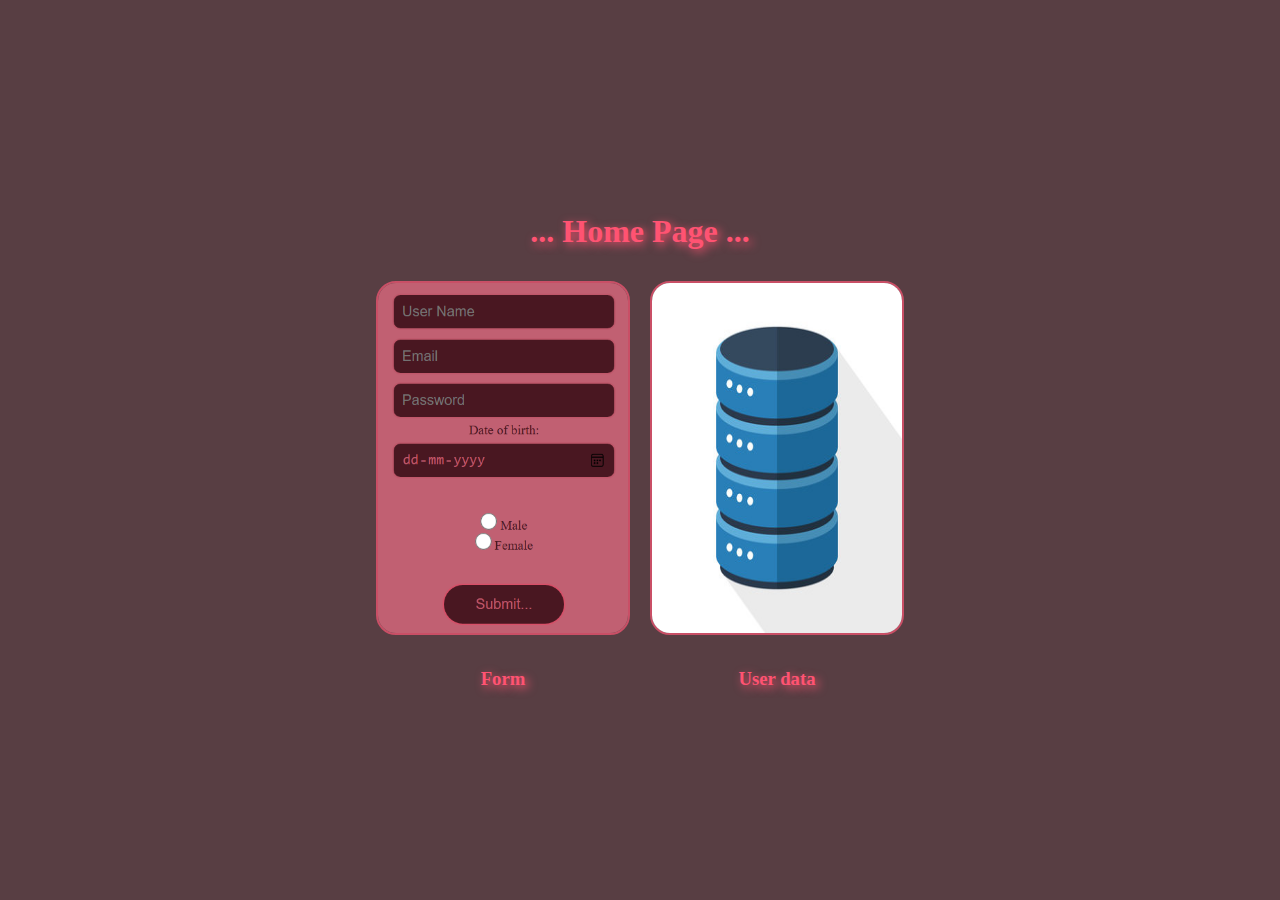
<file: docs/index.html>
<!DOCTYPE html>
<html lang="en">
<head>
    <meta charset="UTF-8">
    <meta name="viewport" content="width=device-width, initial-scale=1.0">
    <title>Home</title>
    <link rel="stylesheet" href="./css/index.css">
</head>
<body>
    <h1>... Home Page ...</h1>
    <div class="con">
        <div>
            <a href="./userForm.html">
                <img src="./img/formImg.png" alt="formimg">
            </a>
            <h3>Form</h3>
        </div>
        
        <div>
            <a href="./userList.html">
                <img src="./img/database.jpg" alt="database img">
             </a>
            <h3>User data</h3>
        </div>
        
    </div>
    
</body>
</html>
</file>
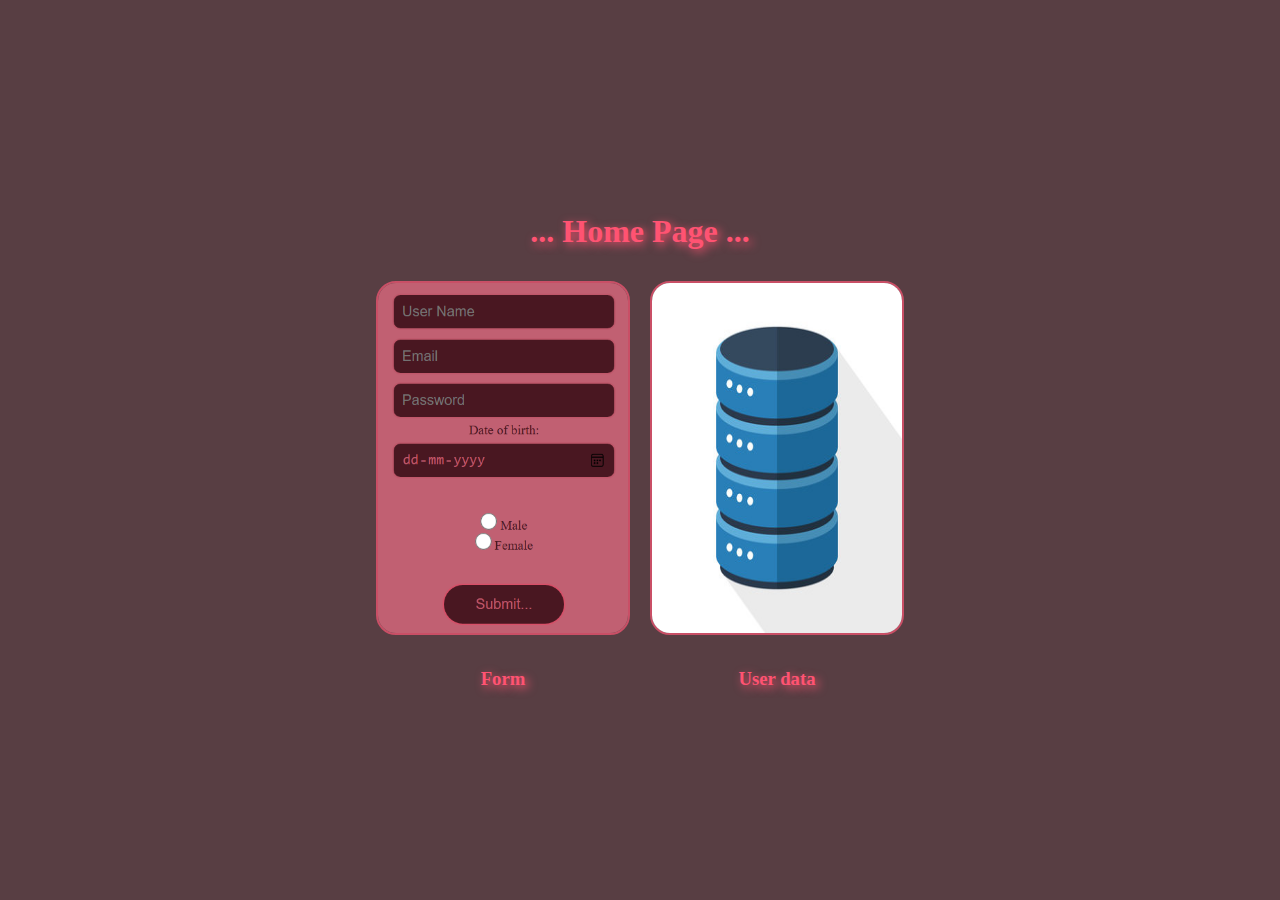
<file: html/index.html>
<!DOCTYPE html>
<html lang="en">
<head>
    <meta charset="UTF-8">
    <meta name="viewport" content="width=device-width, initial-scale=1.0">
    <title>Home</title>
    <link rel="stylesheet" href="../css/index.css">
</head>
<body>
    <h1>... Home Page ...</h1>
    <div class="con">
        <div>
            <a href="./userForm.html">
                <img src="../img/formImg.png" alt="formimg">
            </a>
            <h3>Form</h3>
        </div>
        
        <div>
            <a href="./userList.html">
                <img src="../img/database.jpg" alt="database img">
             </a>
            <h3>User data</h3>
        </div>
        
    </div>
    
</body>
</html>
</file>
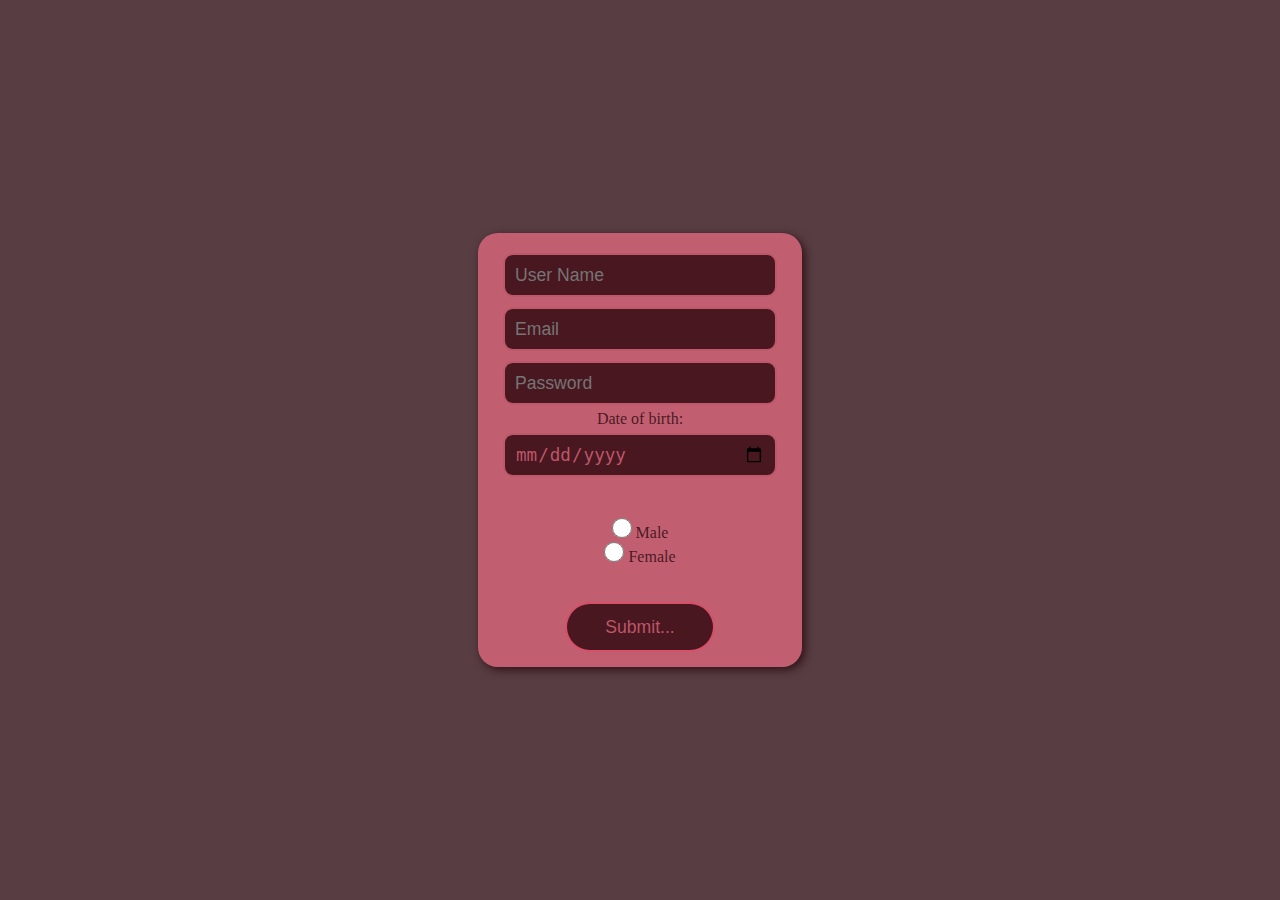
<file: docs/userForm.html>
<!DOCTYPE html>
<html lang="en">
<head>
    <meta charset="UTF-8">
    <meta name="viewport" content="width=device-width, initial-scale=1.0">
    <title>Login-form</title>
    <link rel="stylesheet" href="./css/userForm.css">
</head>
<body>
    <form id="myForm">
        <input type="text" name="userName" placeholder="User Name" required>
        <input type="email" name="email" placeholder="Email" required>
        <input type="password" name="password" placeholder="Password" required minlength="8">
        
        <label for="dob">Date of birth:</label>
        <input type="date" name="dob" required>

        <br><br>
        <label >
            <input type="radio" class="gender" name="gender" value="Male" required>
            Male
        </label>
        <label >
            <input type="radio" class="gender" name="gender" value="Female">
            Female
        </label>

        <br><br>
        <button type="submit" class="btn">Submit...</button>
    </form>

    <script src="../index.js"></script>
</body>
</html>
</file>
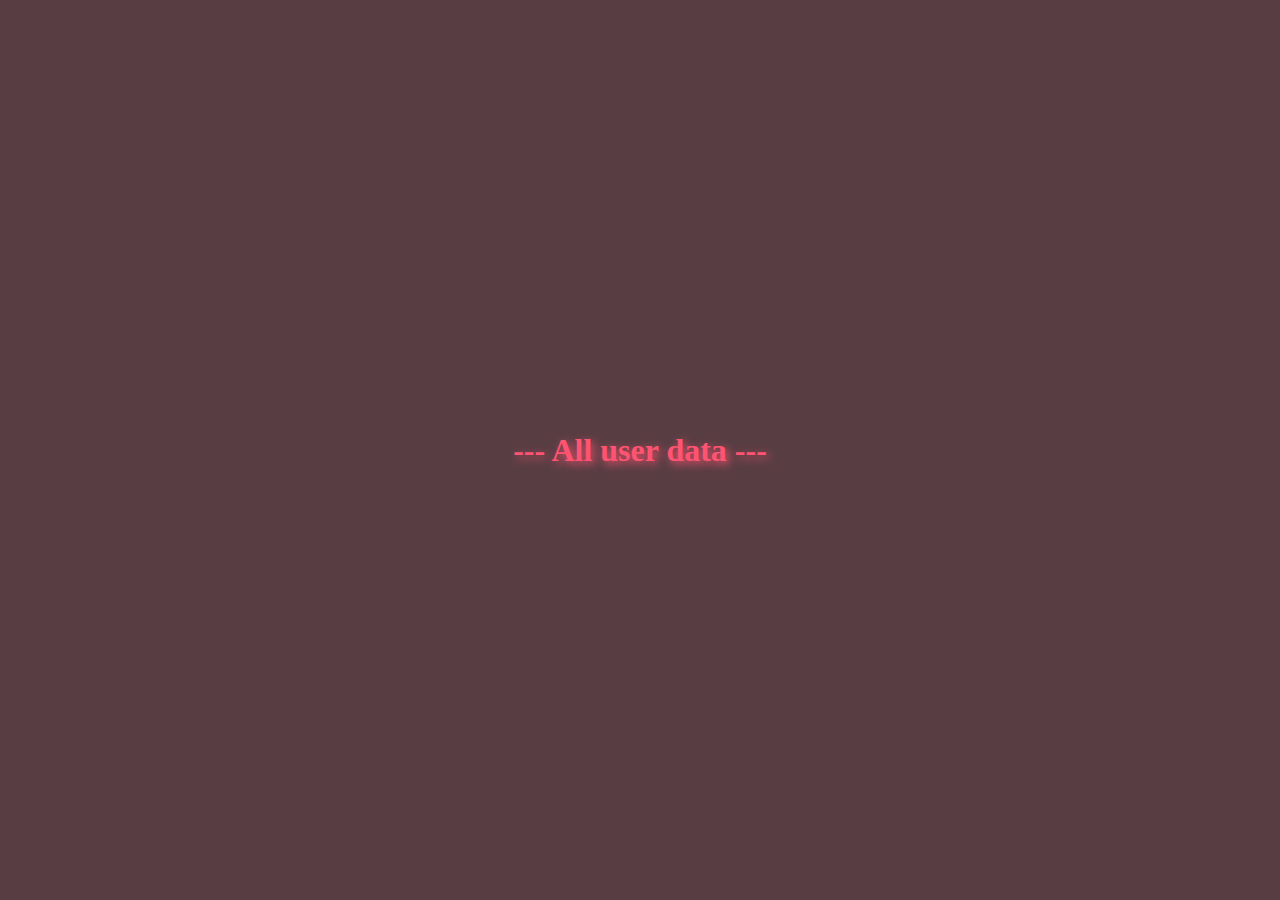
<file: docs/userList.html>
<!DOCTYPE html>
<html lang="en">
<head>
    <meta charset="UTF-8">
    <meta name="viewport" content="width=device-width, initial-scale=1.0">
    <title>userList</title>
    <link rel="stylesheet" href="./css/userList.css">
</head>
<body>
    <h1>--- All user data ---</h1>
    <div id="con"></div>
    <script src="../userList.js"></script>
</body>
</html>
</file>
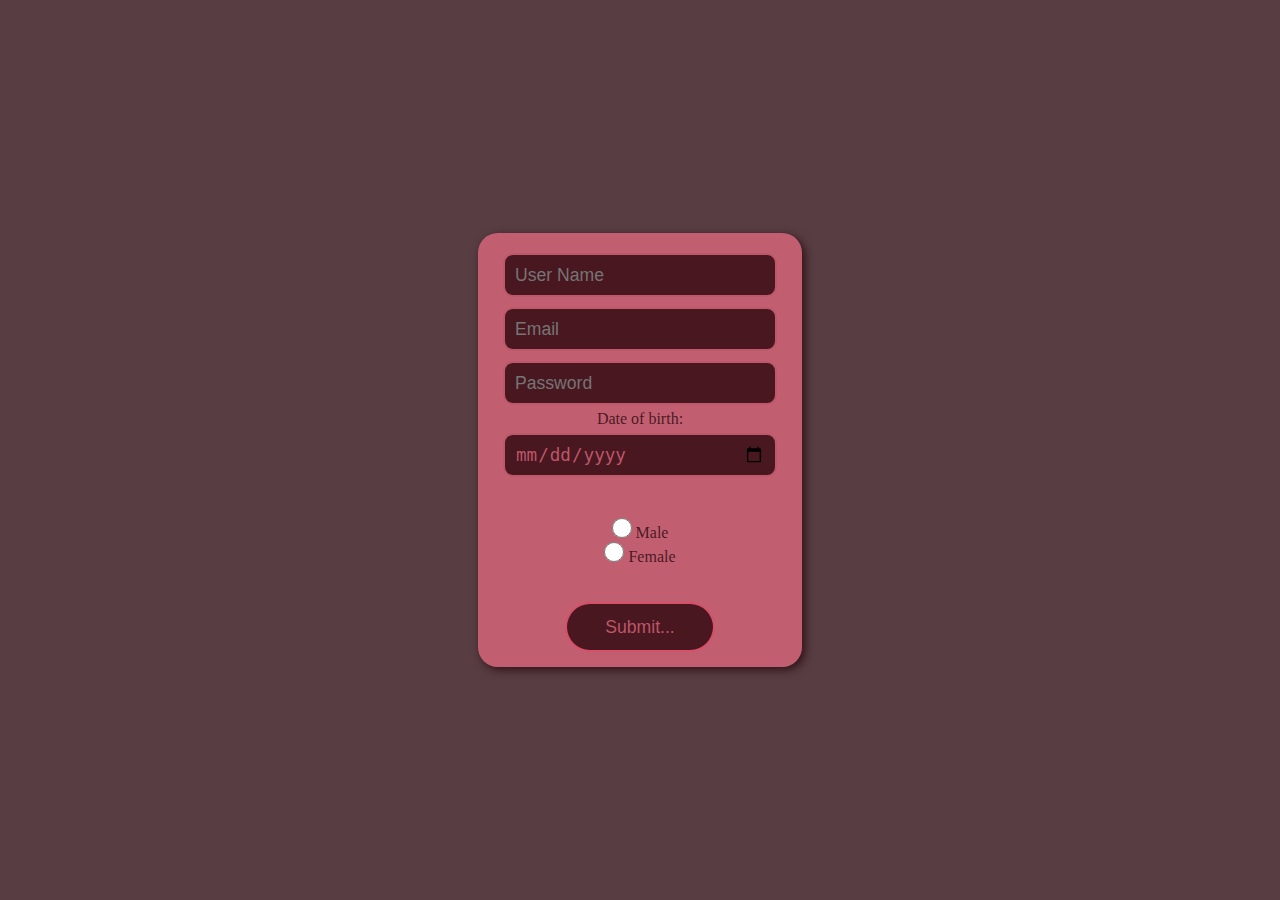
<file: html/userForm.html>
<!DOCTYPE html>
<html lang="en">
<head>
    <meta charset="UTF-8">
    <meta name="viewport" content="width=device-width, initial-scale=1.0">
    <title>Login-form</title>
    <link rel="stylesheet" href="../css/userForm.css">
</head>
<body>
    <form id="myForm">
        <input type="text" name="userName" placeholder="User Name" required>
        <input type="email" name="email" placeholder="Email" required>
        <input type="password" name="password" placeholder="Password" required minlength="8">
        
        <label for="dob">Date of birth:</label>
        <input type="date" name="dob" required>

        <br><br>
        <label >
            <input type="radio" class="gender" name="gender" value="Male" required>
            Male
        </label>
        <label >
            <input type="radio" class="gender" name="gender" value="Female">
            Female
        </label>

        <br><br>
        <button type="submit" class="btn">Submit...</button>
    </form>

    <script src="../index.js"></script>
</body>
</html>
</file>
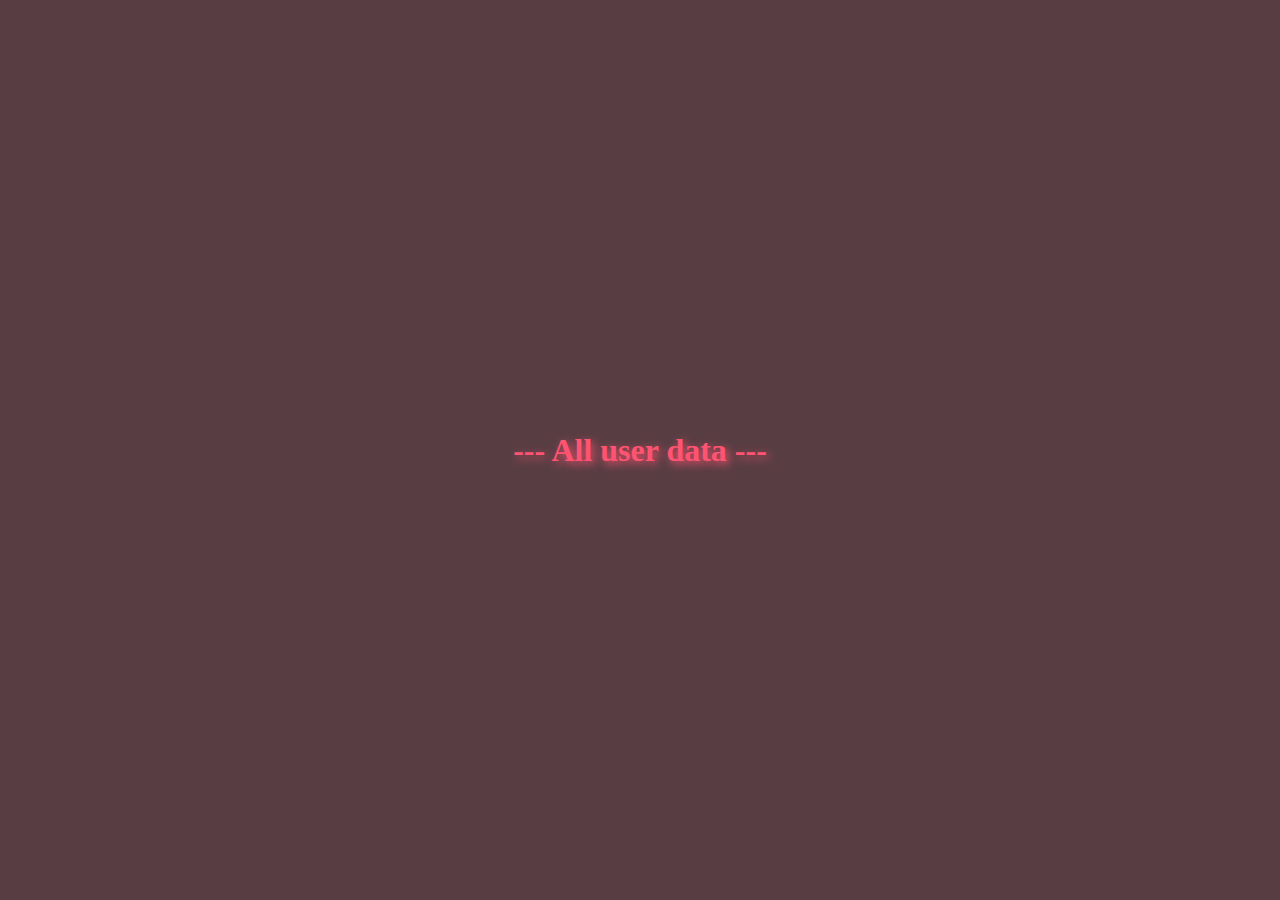
<file: html/userList.html>
<!DOCTYPE html>
<html lang="en">
<head>
    <meta charset="UTF-8">
    <meta name="viewport" content="width=device-width, initial-scale=1.0">
    <title>Document</title>
    <link rel="stylesheet" href="../css/userList.css">
</head>
<body>
    <h1>--- All user data ---</h1>
    <div id="con"></div>
    <script src="../userList.js"></script>
</body>
</html>
</file>
<file: docs/css/index.css>
body{
    background-color: #220006c1;
    margin: 0px;
    padding: 0px;
    display: flex;
    align-items: center;
    justify-content: center;
    flex-direction: column;
    min-height: 100vh;
}
.con{
    display: flex;
    align-items: center;
    justify-content: center;
    flex-direction: row;
}
.con div{
    display: flex;
    flex-direction: column;
    align-items: center;
    justify-content: center;
}
h1,h3{
    color: #ff5372;
    text-shadow:3px 3px 10px #ff5372;
}
img{
    width: 250px;
    height: 350px;
    border: 2px solid #ee5571c1;
    transition: .5s;
    margin: 10px;
    border-radius: 20px;
}
img:hover{
    box-shadow: 3px 3px 10px #ee5571c1;
    transform: scale(1.01);
    cursor: pointer;
}

@media(max-width:800px){
    .con{
    display: flex;
    align-items: center;
    justify-content: center;
    flex-direction: column;
}
}
</file>
<file: css/index.css>
body{
    background-color: #220006c1;
    margin: 0px;
    padding: 0px;
    display: flex;
    align-items: center;
    justify-content: center;
    flex-direction: column;
    min-height: 100vh;
}
.con{
    display: flex;
    align-items: center;
    justify-content: center;
    flex-direction: row;
}
.con div{
    display: flex;
    flex-direction: column;
    align-items: center;
    justify-content: center;
}
h1,h3{
    color: #ff5372;
    text-shadow:3px 3px 10px #ff5372;
}
img{
    width: 250px;
    height: 350px;
    border: 2px solid #ee5571c1;
    transition: .5s;
    margin: 10px;
    border-radius: 20px;
}
img:hover{
    box-shadow: 3px 3px 10px #ee5571c1;
    transform: scale(1.01);
    cursor: pointer;
}

@media(max-width:800px){
    .con{
    display: flex;
    align-items: center;
    justify-content: center;
    flex-direction: column;
}
}
</file>
<file: docs/css/userForm.css>
body{
    background-color: #220006c1;
    margin: 0px;
    padding: 0px;
    display: flex;
    align-items: center;
    justify-content: center;
    min-height: 100vh;
}
#myForm{
    background-color: #df697fc7;
    color: #220006c1;
    display: flex;
    align-items: center;
    justify-content: center;
    flex-direction: column;
    border-radius: 20px;
    padding: 15px;
   box-shadow: 3px 3px 10px #220006c1;
}
input{
    height: 30px;
    width: 250px;
    outline: none;
    border: 2px solid #df697fc7;
    color: #df697fc7;
    background-color: #220006c1;
    border-radius: 10px;
    padding: 5px 10px;
    font-size: 1.1rem;
     margin: 5px 10px;
}
.gender{
    padding: 0px;
    margin: 0px;
    height: 20px;
    width: 20px;
    background-color: #220006c1;
}
.btn{
    background-color: #220006c1;
    color: #df697fc7;
    border: 2px solid #ff5f7cc7;
    border-radius: 30px;
    font-size: 1.1rem;
    height: 50px;
    width: 150px;
    transition: .5s;
}
.btn:hover,:focus{
    color: #220006c1;
    background-color: #df697fc7;
    border: 2px solid #220006c1;
    box-shadow: 3px 3px 10px #220006c1;
    transform: scale(1.02);
    cursor: pointer;
}
</file>
<file: docs/css/userList.css>
body{
    background-color: #220006c1;
    margin: 0px;
    padding: 0px;
    display: flex;
    align-items: center;
    justify-content: center;
    flex-direction: column;
    min-height: 100vh;
}
h1{
    color: #ff5372;
    text-shadow:3px 3px 10px #ff5372;
}
h4{
    margin: 0px 10px;
    font-size: 1.5rem;
}
#con{
    display: grid;
    grid-template-columns: repeat(3,1fr);
}
#con div{
    background-color: #df697fc7;
    color: #220006c1;
    display: flex;
    flex-direction: column;
    border-radius: 20px;
   box-shadow: 3px 3px 10px #220006c1;
   padding: 10px;
   gap: 10px;
   margin: 10px;
}
button{
    height: 50px;
    width: 150px;
    border: 2px solid #000;
    color: #df697fc7;
    background-color: #220006c1;
    border-radius: 20px;
    font-size: 1.1rem;
    transition: .5s;
}
button:hover,:focus{
    background-color: #df697fc7;
    color: #220006c1;
    border: 2px solid #220006c1;
    box-shadow: 3px 3px 10px #220006c1;
    transform: scale(1.02);
    cursor: pointer;
}

@media(max-width:850px){
    #con{
    display: grid;
    grid-template-columns: repeat(2,1fr);
}
}
@media(max-width:650px){
    #con{
    display: grid;
    grid-template-columns: repeat(1,1fr);
}
}
</file>
<file: css/userForm.css>
body{
    background-color: #220006c1;
    margin: 0px;
    padding: 0px;
    display: flex;
    align-items: center;
    justify-content: center;
    min-height: 100vh;
}
#myForm{
    background-color: #df697fc7;
    color: #220006c1;
    display: flex;
    align-items: center;
    justify-content: center;
    flex-direction: column;
    border-radius: 20px;
    padding: 15px;
   box-shadow: 3px 3px 10px #220006c1;
}
input{
    height: 30px;
    width: 250px;
    outline: none;
    border: 2px solid #df697fc7;
    color: #df697fc7;
    background-color: #220006c1;
    border-radius: 10px;
    padding: 5px 10px;
    font-size: 1.1rem;
     margin: 5px 10px;
}
.gender{
    padding: 0px;
    margin: 0px;
    height: 20px;
    width: 20px;
    background-color: #220006c1;
}
.btn{
    background-color: #220006c1;
    color: #df697fc7;
    border: 2px solid #ff5f7cc7;
    border-radius: 30px;
    font-size: 1.1rem;
    height: 50px;
    width: 150px;
    transition: .5s;
}
.btn:hover,:focus{
    color: #220006c1;
    background-color: #df697fc7;
    border: 2px solid #220006c1;
    box-shadow: 3px 3px 10px #220006c1;
    transform: scale(1.02);
    cursor: pointer;
}
</file>
<file: css/userList.css>
body{
    background-color: #220006c1;
    margin: 0px;
    padding: 0px;
    display: flex;
    align-items: center;
    justify-content: center;
    flex-direction: column;
    min-height: 100vh;
}
h1{
    color: #ff5372;
    text-shadow:3px 3px 10px #ff5372;
}
h4{
    margin: 0px 10px;
    font-size: 1.5rem;
}
#con{
    display: grid;
    grid-template-columns: repeat(3,1fr);
}
#con div{
    background-color: #df697fc7;
    color: #220006c1;
    display: flex;
    flex-direction: column;
    border-radius: 20px;
   box-shadow: 3px 3px 10px #220006c1;
   padding: 10px;
   gap: 10px;
   margin: 10px;
}
button{
    height: 50px;
    width: 150px;
    border: 2px solid #000;
    color: #df697fc7;
    background-color: #220006c1;
    border-radius: 20px;
    font-size: 1.1rem;
    transition: .5s;
}
button:hover,:focus{
    background-color: #df697fc7;
    color: #220006c1;
    border: 2px solid #220006c1;
    box-shadow: 3px 3px 10px #220006c1;
    transform: scale(1.02);
    cursor: pointer;
}

@media(max-width:850px){
    #con{
    display: grid;
    grid-template-columns: repeat(2,1fr);
}
}
@media(max-width:650px){
    #con{
    display: grid;
    grid-template-columns: repeat(1,1fr);
}
}
</file>
